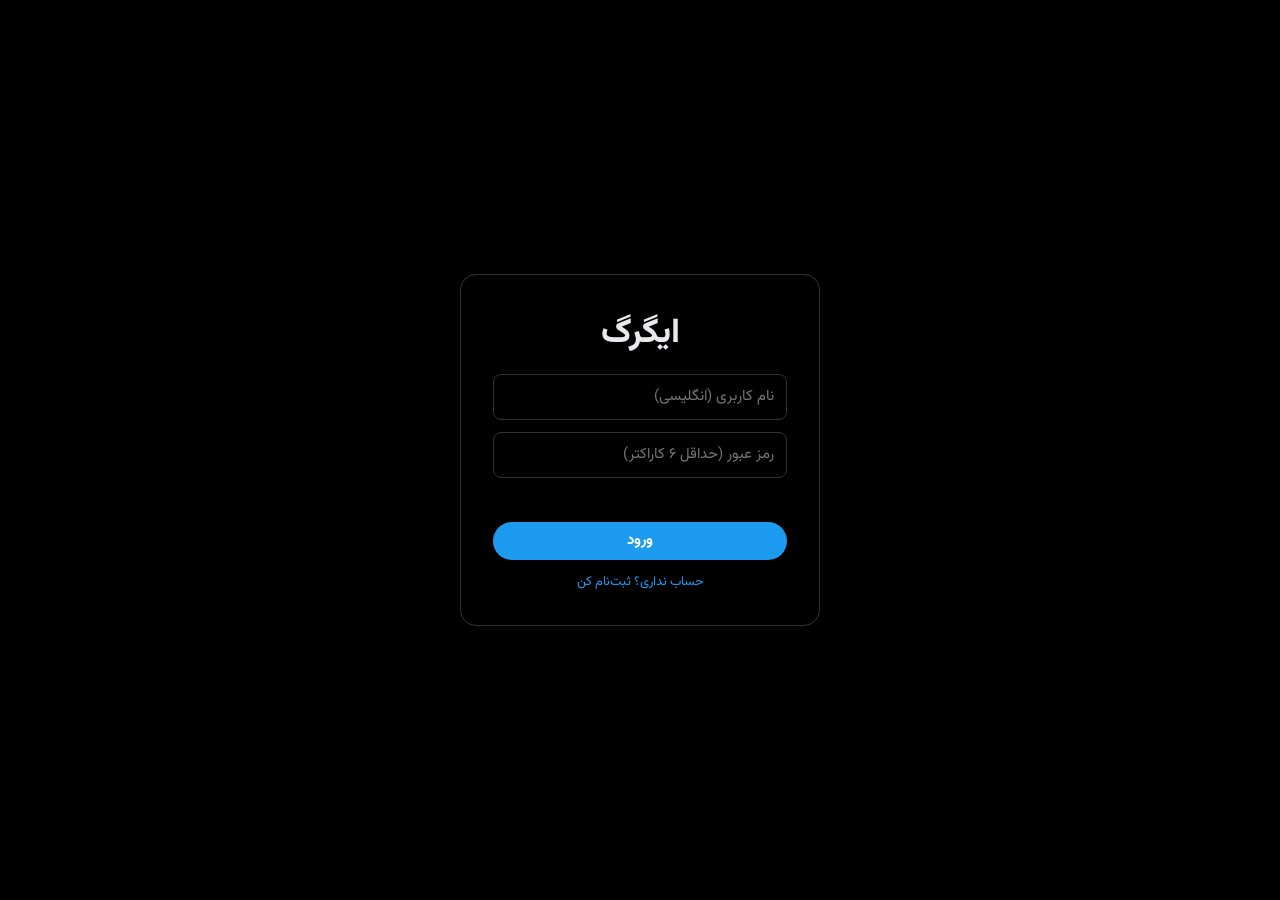
<file: index.html>
<!DOCTYPE html>
<html lang="fa" dir="rtl">
<head>
<meta charset="UTF-8">
<meta name="viewport" content="width=device-width,initial-scale=1">
<title>ایگرگ</title>
<link rel="stylesheet" href="https://cdn.jsdelivr.net/npm/bootstrap-icons@1.11.3/font/bootstrap-icons.min.css">
<link rel="stylesheet" href="https://fonts.googleapis.com/css2?family=Vazirmatn:wght@400;600;800&display=swap">
<link rel="stylesheet" href="styles.css">
</head>
<body>
<section id="auth" class="auth">
<form id="af">
<h1>ایگرگ</h1>
<input id="an" placeholder="نام نمایشی" maxlength="30" hidden>
<input id="au" placeholder="نام کاربری (انگلیسی)" maxlength="20" autocomplete="username">
<input id="ap" type="password" placeholder="رمز عبور (حداقل ۶ کاراکتر)" autocomplete="current-password">
<div id="er" class="err" role="alert"></div>
<button class="btn" id="ab">ورود</button>
<p class="mut c"><a class="tag" data-a="mode" id="am">حساب نداری؟ ثبت‌نام کن</a></p>
</form>
</section>
<div id="app" class="app" hidden>
<nav class="nav" aria-label="منو">
<b class="logo">Y</b>
<button data-r="home" title="خانه"><i class="bi bi-house-door"></i></button>
<button data-r="explore" title="کاوش"><i class="bi bi-search"></i></button>
<button data-r="bm" title="ذخیره‌شده‌ها"><i class="bi bi-bookmark"></i></button>
<button data-r="profile" title="پروفایل"><i class="bi bi-person"></i></button>
<a id="adm" href="admin.html" title="پنل ادمین" hidden><i class="bi bi-shield-check" style="color:var(--or)"></i></a>
<button class="lo" data-a="out" title="خروج"><i class="bi bi-box-arrow-left"></i></button>
</nav>
<main><header id="title" class="top"></header><div id="view"></div></main>
</div>
<div id="toast" class="toast" role="status"></div>
<script src="script.js"></script>
</body>
</html>
</file>
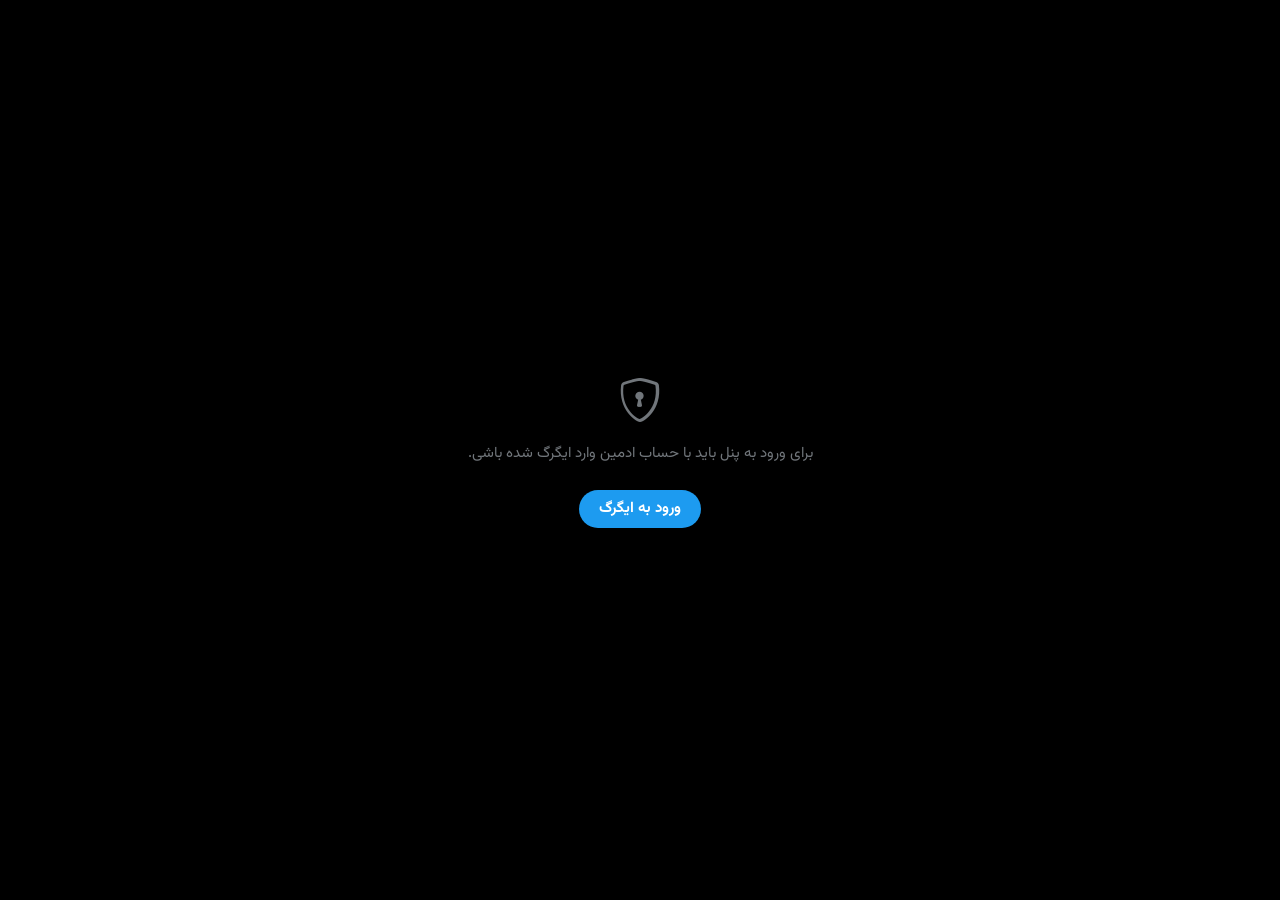
<file: admin.html>
<!DOCTYPE html>
<html lang="fa" dir="rtl">
<head>
<meta charset="UTF-8">
<meta name="viewport" content="width=device-width,initial-scale=1">
<title>پنل ادمین ایگرگ</title>
<link rel="stylesheet" href="https://cdn.jsdelivr.net/npm/bootstrap-icons@1.11.3/font/bootstrap-icons.min.css">
<link rel="stylesheet" href="https://fonts.googleapis.com/css2?family=Vazirmatn:wght@400;600;800&display=swap">
<link rel="stylesheet" href="styles.css">
<link rel="stylesheet" href="admin.css">
</head>
<body>
<div id="deny" class="auth" hidden><div class="empty"><i class="bi bi-shield-lock" style="font-size:44px"></i><p>برای ورود به پنل باید با حساب ادمین وارد ایگرگ شده باشی.</p><br><a class="btn" href="index.html">ورود به ایگرگ</a></div></div>
<div id="ad" class="ad" hidden><aside id="side"></aside><main id="pg"></main></div>
<script src="admin.js"></script>
</body>
</html>
</file>
<file: styles.css>
:root{--bg:#000;--bg2:#0d0d0d;--bg3:#16181c;--tx:#e7e9ea;--mu:#71767b;--bd:#2f3336;--ac:#1d9bf0;--rd:#f91880;--gn:#00ba7c;--gd:#ffb800;--or:#ff7043}
*{box-sizing:border-box;margin:0;padding:0}
[hidden]{display:none!important}
body{background:var(--bg);color:var(--tx);font:15px/1.6 Vazirmatn,system-ui,sans-serif}
button,input,textarea{font:inherit;color:inherit}
button{cursor:pointer;background:none;border:0}
a{cursor:pointer;color:inherit;text-decoration:none}
:focus-visible{outline:2px solid var(--ac);outline-offset:2px}
input,textarea{background:var(--bg);border:1px solid var(--bd);border-radius:8px;padding:10px 12px;width:100%}
input:focus,textarea:focus{border-color:var(--ac);outline:0}
.mut{color:var(--mu);font-size:13px}.c{text-align:center}
.btn{display:inline-block;text-align:center;background:var(--ac);color:#fff;border-radius:99px;padding:7px 20px;font-weight:700}
.btn.o{background:none;border:1px solid var(--bd);color:var(--tx)}
.auth{min-height:100vh;display:grid;place-items:center;padding:16px}
.auth form{width:min(360px,100%);display:grid;gap:12px;border:1px solid var(--bd);border-radius:16px;padding:32px}
.auth h1{font-size:34px;font-weight:800;text-align:center}
.err{color:var(--rd);font-size:13px;min-height:20px;text-align:center}
.tag{color:var(--ac)}.tag:hover{text-decoration:underline}
.app{display:grid;grid-template-columns:84px minmax(0,600px);justify-content:center;min-height:100vh}
main{border-left:1px solid var(--bd)}
.nav{position:sticky;top:0;height:100vh;display:flex;flex-direction:column;align-items:center;gap:4px;padding:12px 0;border-left:1px solid var(--bd)}
.nav .logo{font-size:26px;font-weight:800;padding:8px 0 16px}
.nav button,.nav a{width:48px;height:48px;border-radius:50%;display:grid;place-items:center;font-size:22px}
.nav button:hover,.nav a:hover{background:var(--bg3)}
.nav .on{color:var(--ac)}.nav .lo{margin-top:auto}
.top{position:sticky;top:0;z-index:3;padding:14px 16px;font-weight:700;font-size:18px;background:#000d;backdrop-filter:blur(12px);border-bottom:1px solid var(--bd)}
.compose,.post,.ur{display:flex;gap:12px;padding:14px 16px;border-bottom:1px solid var(--bd)}
.compose>div,.pb{flex:1;min-width:0}
.compose textarea{border:0;resize:none;min-height:70px;font-size:18px;padding:4px}
.cf{display:flex;justify-content:space-between;align-items:center;border-top:1px solid var(--bd);padding-top:10px}
.av{width:42px;height:42px;border-radius:50%;display:grid;place-items:center;overflow:hidden;font-weight:700;color:#fff;flex:none}
.av img{width:100%;height:100%;object-fit:cover}
.av.lg{width:84px;height:84px;font-size:32px}
.pr{box-shadow:0 0 0 2px var(--gd)}.vr{box-shadow:0 0 0 2px var(--ac)}
.b-v{color:var(--ac)}.b-g{color:var(--gd)}.b-a{color:var(--or)}
.pm{display:flex;gap:6px;align-items:center;flex-wrap:wrap}
.pt{margin:4px 0 8px;white-space:pre-wrap;word-break:break-word}
.pa{display:flex;justify-content:space-between;max-width:320px}
.pa button{display:flex;gap:6px;align-items:center;color:var(--mu);padding:6px 8px;border-radius:99px}
.pa button:hover{background:var(--bg3);color:var(--tx)}
.pa .r{color:var(--rd)}.pa .g{color:var(--gd)}
.cm{margin-top:8px;display:grid;gap:8px;border-top:1px solid var(--bd);padding-top:8px}
.cm form{display:flex;gap:8px}
.prof{padding:16px;border-bottom:1px solid var(--bd);display:grid;gap:10px;justify-items:start}
.sec{padding:10px 16px;font-weight:700;border-bottom:1px solid var(--bd)}
.tr{display:block;padding:12px 16px;border-bottom:1px solid var(--bd)}
.empty{text-align:center;color:var(--mu);padding:48px 16px}
.toast{position:fixed;bottom:80px;left:50%;transform:translateX(-50%);background:var(--tx);color:var(--bg);padding:8px 18px;border-radius:99px;opacity:0;pointer-events:none;transition:opacity .2s;z-index:20}
.toast.show{opacity:1}
@media(max-width:700px){.app{grid-template-columns:1fr}main{border:0;padding-bottom:64px}.nav{position:fixed;inset:auto 0 0;height:56px;flex-direction:row;justify-content:space-around;background:#000;border:0;border-top:1px solid var(--bd);padding:4px;z-index:9}.nav .logo{display:none}.nav .lo{margin:0}}
@media(prefers-reduced-motion:reduce){*{transition:none!important}}
</file>
<file: admin.css>
.ad{display:grid;grid-template-columns:210px minmax(0,1fr);min-height:100vh}
.ad aside{border-left:1px solid var(--bd);padding:16px 8px;display:grid;align-content:start;gap:4px;background:var(--bg2)}
.ad aside h2{font-size:16px;padding:8px 12px 16px;display:flex;gap:8px;align-items:center;color:var(--or)}
.ad aside button,.ad aside a{display:flex;gap:10px;align-items:center;padding:9px 12px;border-radius:8px;color:var(--mu);text-align:right}
.ad aside button:hover{background:var(--bg3)}
.ad aside .on{background:var(--bg3);color:var(--tx);box-shadow:inset -3px 0 var(--or)}
.ad main{padding:24px;border:0}
.ad h1{font-size:22px}
.cards{display:grid;grid-template-columns:repeat(auto-fit,minmax(150px,1fr));gap:12px;margin:16px 0}
.card{background:var(--bg2);border:1px solid var(--bd);border-radius:10px;padding:16px;margin-bottom:12px}
.card b{font-size:26px;display:block}
.quote{margin:8px 0;padding:8px 12px;border-right:3px solid var(--bd);color:var(--mu)}
table{width:100%;border-collapse:collapse;background:var(--bg2);border:1px solid var(--bd)}
th,td{padding:10px 12px;text-align:right;border-bottom:1px solid var(--bd);font-size:14px}
th{color:var(--mu);font-weight:600}
.acts{display:flex;gap:6px;flex-wrap:wrap}
.sm{padding:4px 10px;border:1px solid var(--bd);border-radius:6px;font-size:13px}
.sm:hover{background:var(--bg3)}.sm.d{color:var(--rd);border-color:#f9188055}
.pill{font-size:12px;padding:2px 8px;border-radius:99px;background:var(--bg3);margin-right:auto}
@media(max-width:700px){.ad{grid-template-columns:1fr}.ad aside{grid-auto-flow:column;overflow-x:auto;border:0}.ad main{overflow-x:auto}}
</file>
